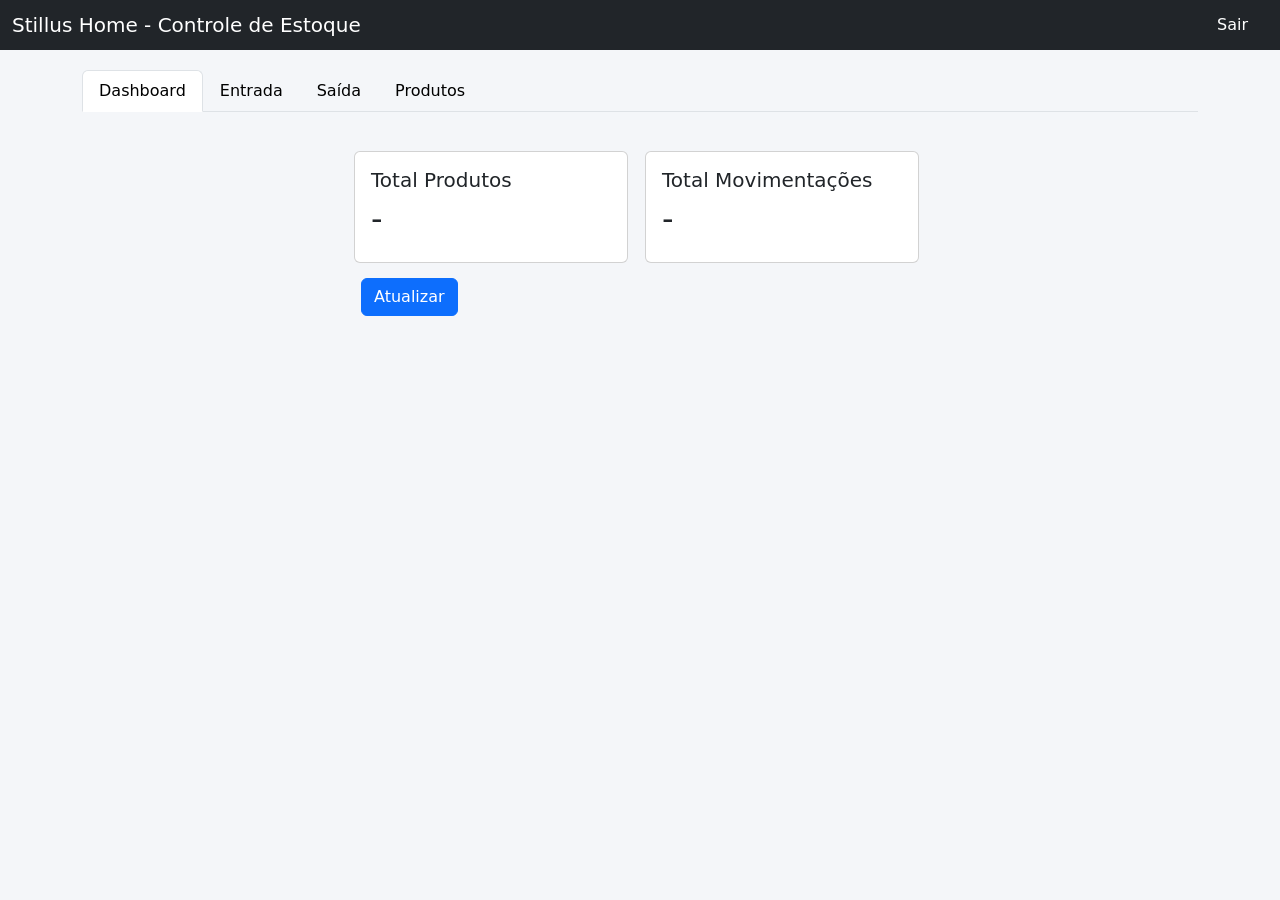
<file: Controle de estoque/index.html>
<!DOCTYPE html>
<html lang="en">
<head>
    <meta charset="UTF-8">
    <meta name="viewport" content="width=device-width, initial-scale=1.0">
    <link rel="shortcut icon" href="/assets/favicon.ico" type="image/x-icon">

    <link rel="stylesheet" href="https://cdn.jsdelivr.net/npm/bootstrap@5.3.2/dist/css/bootstrap.min.css">
    <link rel="stylesheet" href="style.css">
    <script src="api.js" defer></script>
    <script src="ui.js" defer></script>

    <title>Stillus Home - Controle de Estoque</title>  
</head>
    <body>
        <nav class="navbar navbar-dark bg-dark">
            <div class="container-fluid">
                <span class="navbar-brand mb-0 h1">Stillus Home - Controle de Estoque</span>
                <span class="navbar-exit">Sair</span>
            </div>
        </nav>
        <div class="container">
            <ul class="nav nav-tabs mb-4">
                <li class="nav-item"><button class="nav-link active" onclick="showTab('dashboard')">Dashboard</button></li>
                <li class="nav-item"><button class="nav-link" onclick="showTab('entrada')">Entrada</button></li>
                <li class="nav-item"><button class="nav-link" onclick="showTab('saida')">Saída</button></li>
                <li class="nav-item"><button class="nav-link" onclick="showTab('produtos')">Produtos</button></li>
            </ul>

            <div class="area-genr">
                    <div id="dashboard" class="tab active">
                    <div class="row">
                        <div class="col">
                            <div class="card">
                                <div class="card-body">
                                    <h5>Total Produtos</h5>
                                    <h2 id="total_produtos">-</h2>
                                </div>
                            </div>
                        </div>
                        <div class="col">
                            <div class="card">
                                <div class="card-body">
                                    <h5>Total Movimentações</h5>
                                    <h2 id="total_mov">-</h2>
                                </div>
                            </div>
                        </div>
                    </div>
                    <button class="btn btn-primary" onclick="loadDashboard()">Atualizar</button>
                </div>

                <div id="entrada" class="tab">
                    <h3>Registrar Entrada</h3>
                    <input id="e_sku" class="form-control mb-2" placeholder="SKU">
                    <input id="e_corredor" class="form-control mb-2" placeholder="Corredor">
                    <input id="e_qtd" class="form-control mb-2" placeholder="Quantidade">
                    <button class="btn btn-success" onclick="entrada()">Registrar</button>
                </div>

                <div id="saida" class="tab">
                    <h3>Registrar Saída</h3>
                    <input id="s_sku" class="form-control mb-2" placeholder="SKU">
                    <input id="s_corredor" class="form-control mb-2" placeholder="Corredor">
                    <input id="s_qtd" class="form-control mb-2" placeholder="Quantidade">
                    <button class="btn btn-danger" onclick="saida()">Registrar</button>
                </div>

                <div id="produtos" class="tab">
                    <h3>Cadastrar Produto</h3>
                    <input id="p_nome" class="form-control mb-2" placeholder="Nome">
                    <input id="p_sku" class="form-control mb-2" placeholder="SKU">
                    <button class="btn btn-primary" onclick="produto()">Cadastrar</button>
                </div>
            </div>
            
        </div>
</body>
</html>
</file>
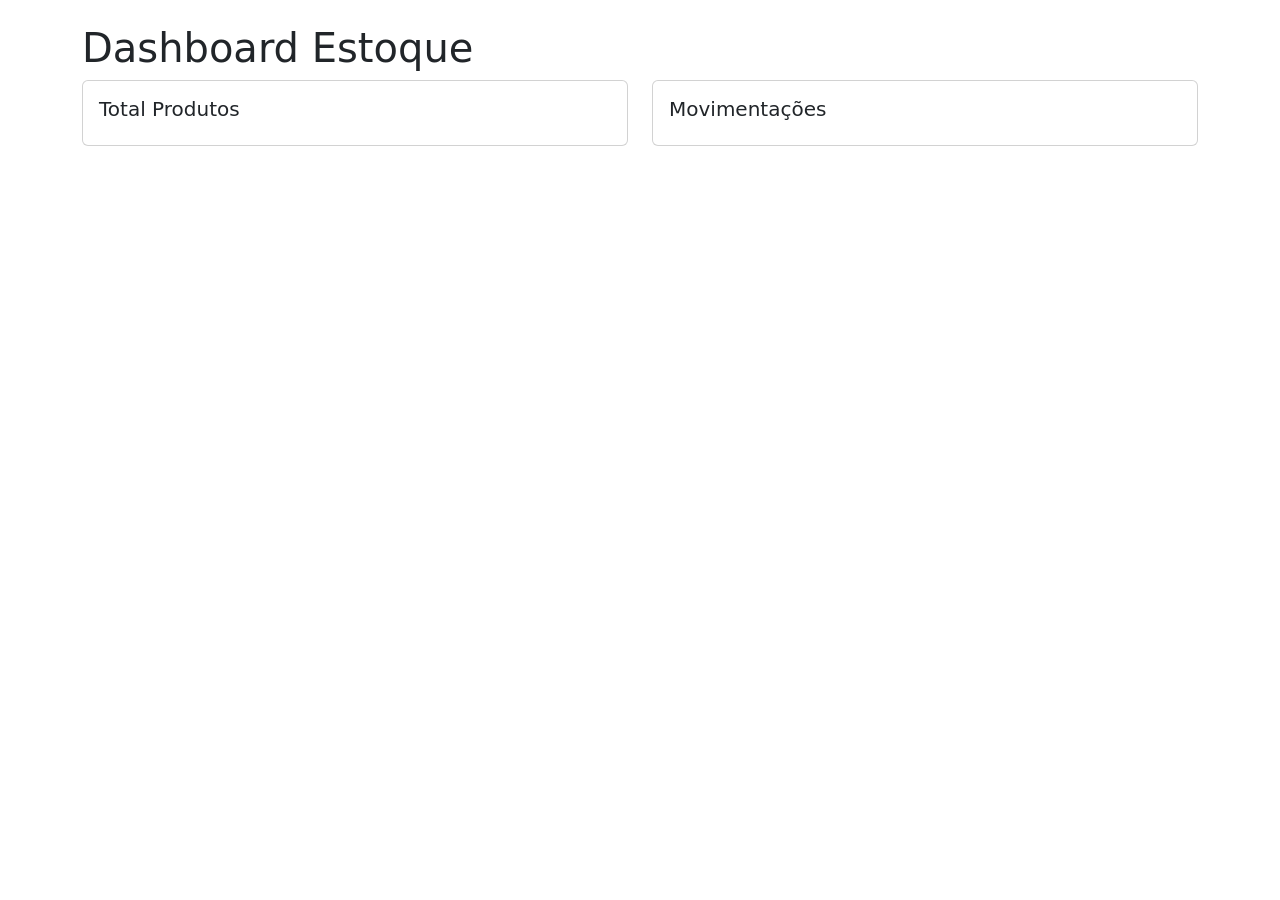
<file: frontend/dashboard.html>
<!DOCTYPE html>
<html>

<head>

<title>Dashboard</title>

<link rel="stylesheet"
href="https://cdn.jsdelivr.net/npm/bootstrap@5.3.2/dist/css/bootstrap.min.css">

</head>

<body>

<div class="container mt-4">

<h1>Dashboard Estoque</h1>

<div class="row">

<div class="col">

<div class="card">

<div class="card-body">

<h5>Total Produtos</h5>

<h2 id="produtos"></h2>

</div>

</div>

</div>

<div class="col">

<div class="card">

<div class="card-body">

<h5>Movimentações</h5>

<h2 id="mov"></h2>

</div>

</div>

</div>

</div>

</div>

<script src="js/dashboard.js"></script>

</body>
</html>
</file>
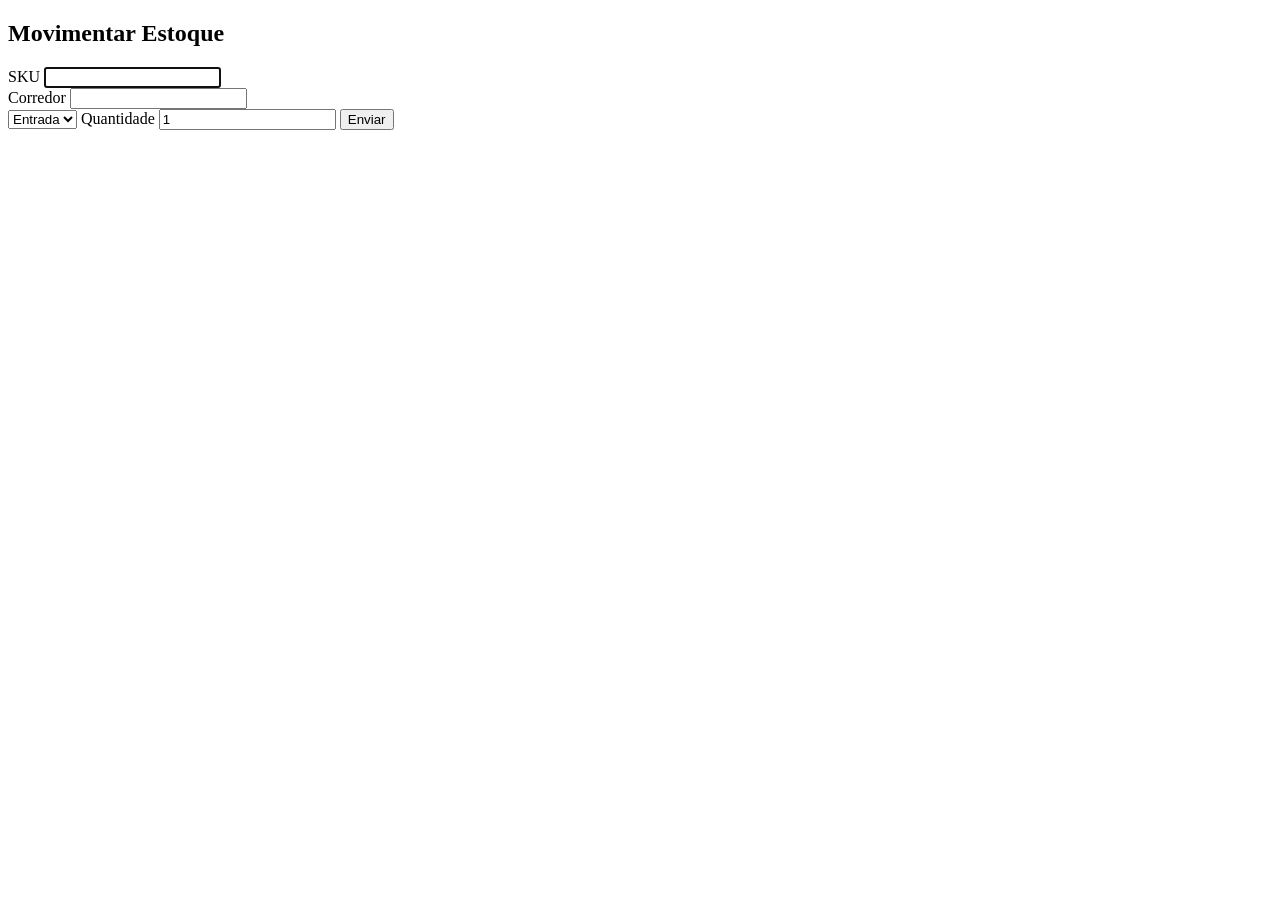
<file: frontend/movimentar.html>
<!DOCTYPE html>
<html>
<head>
<title>Movimentação</title>
</head>
<body>

<h2>Movimentar Estoque</h2>

SKU <input id="sku" autofocus><br>
Corredor <input id="corredor"><br>

<select id="tipo">
<option value="ENTRADA">Entrada</option>
<option value="SAIDA">Saida</option>
</select>

Quantidade <input id="quantidade" value="1" type="number">

<button onclick="mov()">Enviar</button>

<p id="res"></p>

<script>
async function mov(){

const r=await fetch("http://localhost:7007/movimentar",{
method:"POST",
headers:{"Content-Type":"application/json"},
body:JSON.stringify({
sku:document.getElementById("sku").value,
corredor:document.getElementById("corredor").value,
tipo:document.getElementById("tipo").value,
quantidade:parseInt(document.getElementById("quantidade").value)
})
})

const d=await r.json()
document.getElementById("res").innerText=JSON.stringify(d)

}

document.getElementById("sku").addEventListener("keypress",function(e){
if(e.key==="Enter"){mov()}
})
</script>

</body>
</html>
</file>
<file: Controle de estoque/style.css>
*{
    margin: 0;
    padding: 0;
    box-sizing: border-box;
}

body{
    background:#f4f6f9
}

.navbar{
    margin-bottom:20px
}

.navbar-exit{
    color: white;
    margin-right: 20px;
    cursor: pointer;
}

.nav-link{
    color: black;
    transition: 0.4s ease;
}

.nav-link:hover{
    color: black;
}

.tab{
    display:none
}

.tab.active{
    display:block;
}

.area-genr{
    width: 100%;
    padding: 0 25%;
}

.col{
    margin-top: 15px;
    padding-left: 5px;
}

.area-genr input{
    margin-top: 15px;

}

.area-genr button{
    margin-top: 15px;
}

.dashboard{
    width: 100%;
    
}

@media (max-width: 400px) {
    .col{
        padding: 0;
    }
    .col h5{
        font-size: 18px;
    }
}
</file>
